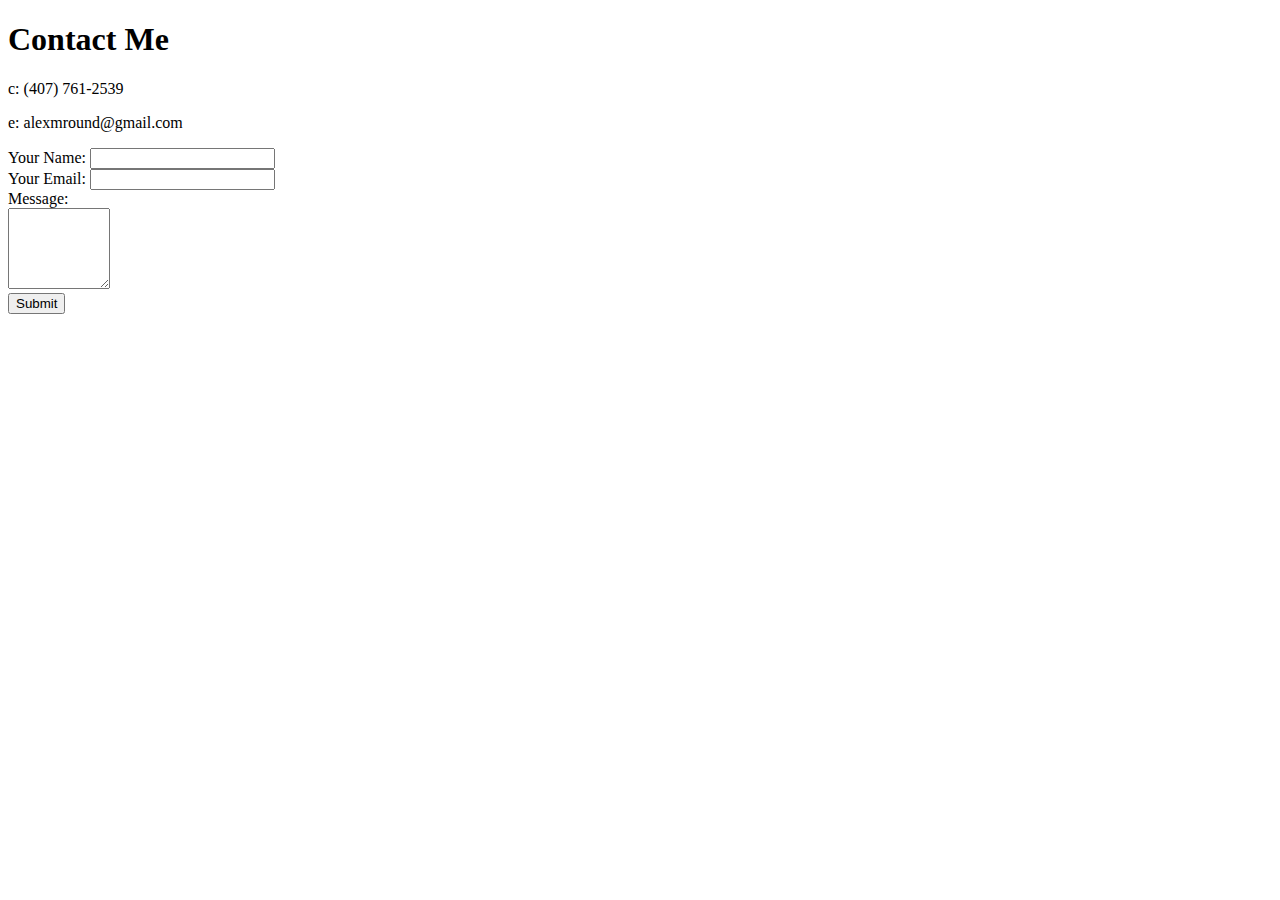
<file: contact.html>
<!DOCTYPE html>
<html lang="en" dir="ltr">

<head>
  <meta charset="utf-8">
  <title>Alex Round - Contact Me</title>
</head>

<body>
  <h1>Contact Me</h1>
  <p>c: (407) 761-2539</p>
  <p>e: alexmround@gmail.com</p>

  <form action="mailto:alexmround@gmail.com" method="post" enctype="text/plain">
    <label>Your Name:</label>
    <input type="text" name="yourName" value=""><br>
    <label>Your Email:</label>
    <input type="email" name="yourEmail" value=""><br>
    <label>Message:</label><br>
    <textarea name="yourMessage" rows="5" cols="10"></textarea><br>
    <input type="submit" name="">
  </form>



</body>

</html>
</file>
